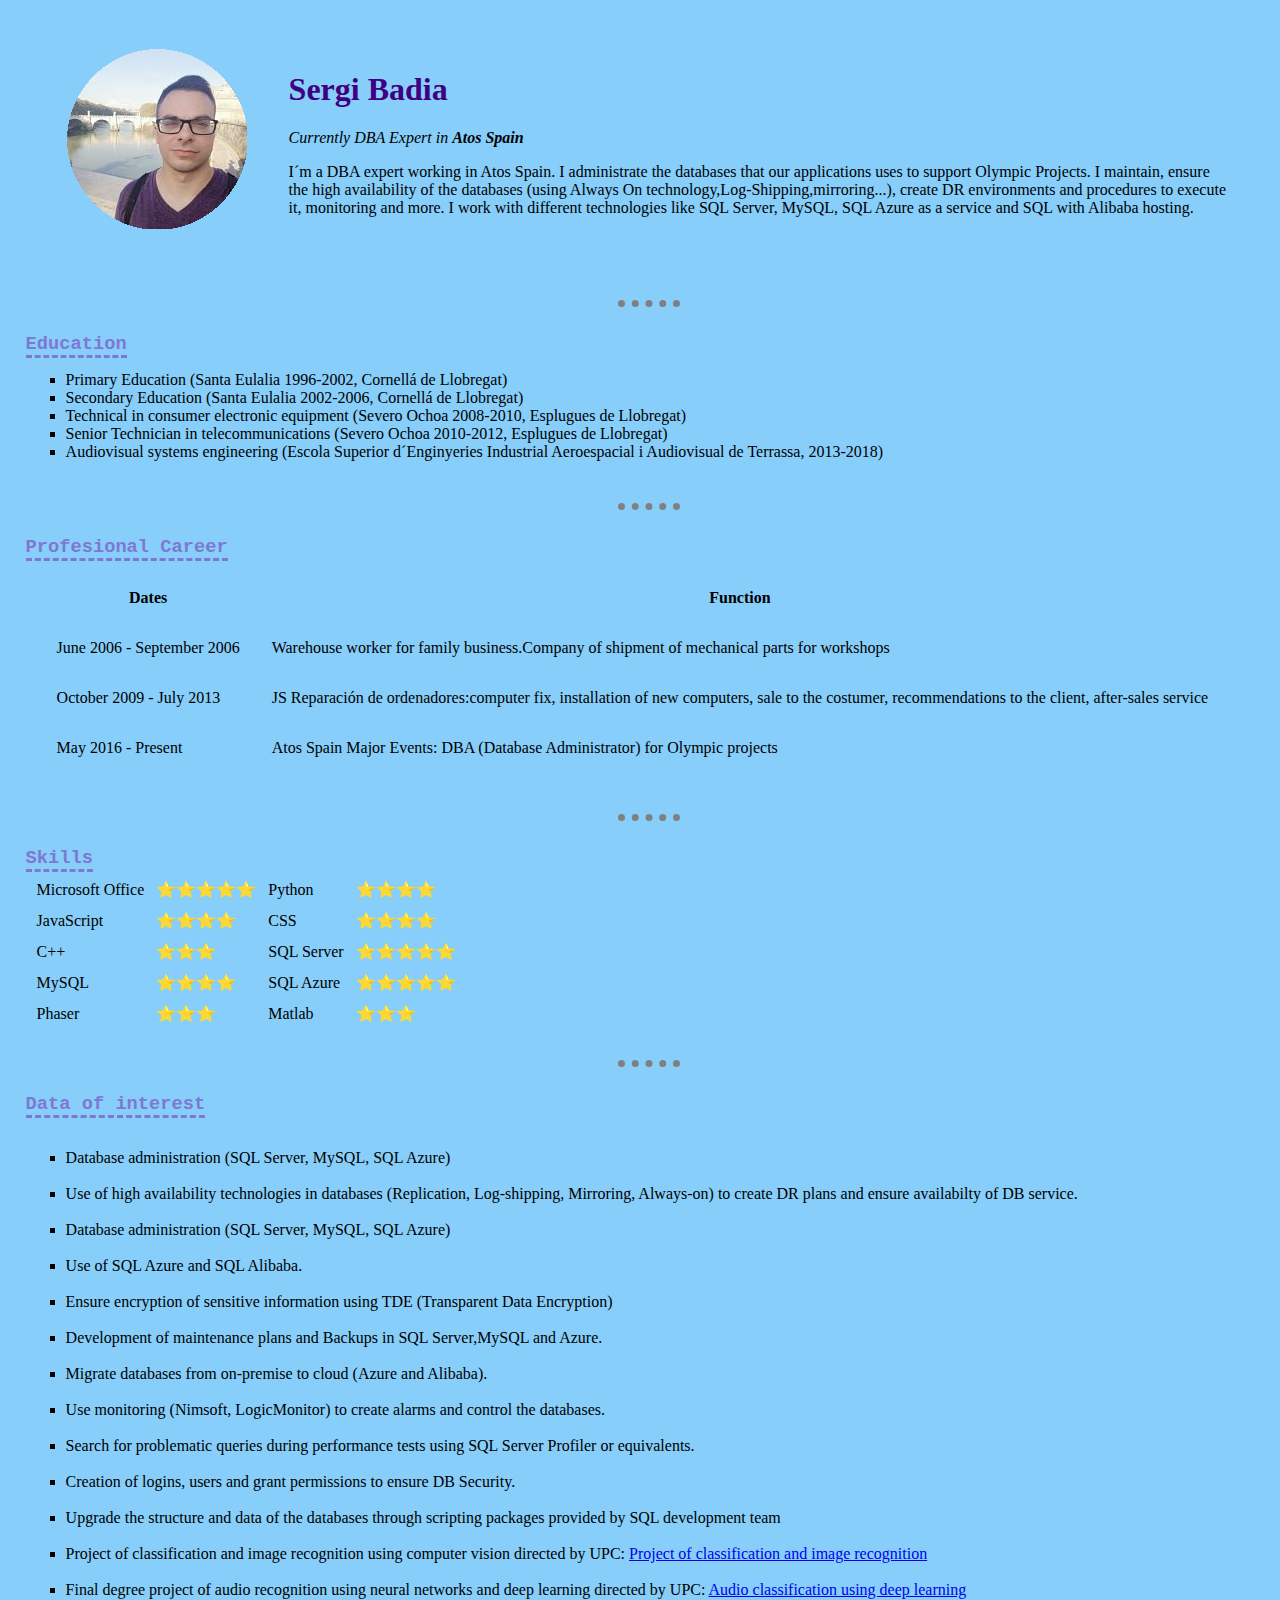
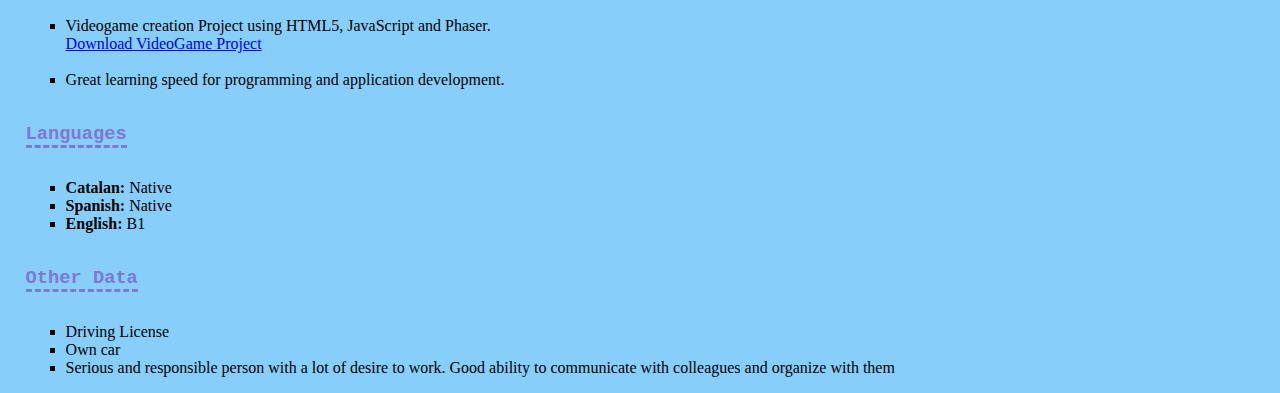
<file: index.html>
<!DOCTYPE html>
<html lang="en" dir="ltr">

<head>
  <meta charset="utf-8">
  <meta name="description" content="Sergi´s Personal site description. This apeears in google when searching">
  <title>Sergi Badia Curriculum</title>
  <link rel="stylesheet" href="css/styles.css">

</head>

<body>
  <table cellspacing="40">
    <tr>
      <td><img src="Images\Foto_cur.png" alt="Foto Curriculum"></td>
      <td>
        <h1>Sergi Badia</h1>
        <em>
          <p>Currently DBA Expert in <strong>Atos Spain</strong></p>
        </em>
        <p>
          I´m a DBA expert working in Atos Spain. I administrate the databases that our applications uses to support Olympic Projects. I maintain, ensure the high availability
          of the databases (using Always On technology,Log-Shipping,mirroring...), create DR environments and procedures to execute it, monitoring and more. I work with different
          technologies like SQL Server, MySQL, SQL Azure as a service and SQL with Alibaba hosting.
        </p>
      </td>
    </tr>
  </table>


  <!--<h4><a href="Contact_Me.html">Contact me</a></h4> -->
  <br>
  <hr>
  <br>
  <h3>Education</h3>
  <ul style="list-style-type:square">
    <li>
      Primary Education (Santa Eulalia 1996-2002, Cornellá de Llobregat)
    </li>
    <li>
      Secondary Education (Santa Eulalia 2002-2006, Cornellá de Llobregat)
    </li>
    <li>
      Technical in consumer electronic equipment (Severo Ochoa 2008-2010, Esplugues de Llobregat)
    </li>
    <li>
      Senior Technician in telecommunications (Severo Ochoa 2010-2012, Esplugues de Llobregat)
    </li>
    <li>
      Audiovisual systems engineering (Escola Superior d´Enginyeries Industrial Aeroespacial i Audiovisual de Terrassa, 2013-2018)
    </li>
  </ul>
  <br>
  <hr>
  <br>
  <h3>Profesional Career</h3>
  <table cellspacing="30">
    <thead>
      <th>Dates</th>
      <th>Function</th>
    </thead>
    <tbody>
      <tr>
        <td>June 2006 - September 2006</td>
        <td>Warehouse worker for family business.Company of shipment of mechanical parts for workshops</td>
      </tr>
      <tr>
        <td>October 2009 - July 2013</td>
        <td>JS Reparación de ordenadores:computer fix, installation of new computers, sale to the costumer, recommendations to the client, after-sales service </td>
      </tr>
      <tr>
        <td>May 2016 - Present</td>
        <td>Atos Spain Major Events: DBA (Database Administrator) for Olympic projects</td>
      </tr>

    </tbody>
  </table>
  <br>
  <hr>
  <br>
  <h3>Skills</h3>

  <table cellspacing="10">
    <tr>
      <td>Microsoft Office</td>
      <td>&#11088&#11088&#11088&#11088&#11088;</td>
      <td>Python</td>
      <td>&#11088&#11088&#11088&#11088;</td>
    </tr>
    <tr>
      <td>JavaScript</td>
      <td>&#11088&#11088&#11088&#11088;</td>
      <td>CSS</td>
      <td>&#11088&#11088&#11088&#11088;</td>
    </tr>
    <tr>
      <td>C++</td>
      <td>&#11088&#11088&#11088;</td>
      <td>SQL Server</td>
      <td>&#11088&#11088&#11088&#11088&#11088;</td>
    </tr>
    <tr>
      <td>MySQL</td>
      <td>&#11088&#11088&#11088&#11088;</td>
      <td>SQL Azure</td>
      <td>&#11088&#11088&#11088&#11088&#11088;</td>
    </tr>
    <tr>
      <td>Phaser</td>
      <td>&#11088&#11088&#11088;</td>
      <td>Matlab</td>
      <td>&#11088&#11088&#11088;</td>
    </tr>

  </table>
  <br>
  <hr>
  <br>
  <h3>Data of interest</h3>
  <ul style="list-style-type:square">

    <br>
    <li>
      Database administration (SQL Server, MySQL, SQL Azure)
    </li>
    <br>
    <li>
      Use of high availability technologies in databases (Replication, Log-shipping, Mirroring, Always-on) to create DR plans and ensure availabilty of DB service.
    </li>
    <br>
    <li>
      Database administration (SQL Server, MySQL, SQL Azure)
    </li>
    <br>
    <li>
      Use of SQL Azure and SQL Alibaba.
    </li>
    <br>
    <li>
      Ensure encryption of sensitive information using TDE (Transparent Data Encryption)
    </li>
    <br>
    <li>
      Development of maintenance plans and Backups in SQL Server,MySQL and Azure.
    </li>
    <br>
    <li>
      Migrate databases from on-premise to cloud (Azure and Alibaba).
    </li>
    <br>
    <li>
      Use monitoring (Nimsoft, LogicMonitor) to create alarms and control the databases.
    </li>
    <br>
    <li>
      Search for problematic queries during performance tests using SQL Server Profiler or equivalents.
    </li>
    <br>
    <li>
      Creation of logins, users and grant permissions to ensure DB Security.
    </li>
    <br>
    <li>
      Upgrade the structure and data of the databases through scripting packages provided by SQL development team
    </li>
    <br>
    <li>
      Project of classification and image recognition using computer vision directed by UPC:
      <a href="http://gdsa-upc.github.io/Discover-Terrassa/">Project of classification and image recognition</a>
    </li>
    <br>
    <li>
      Final degree project of audio recognition using neural networks and deep learning directed by UPC:
      <a href="https://upcommons.upc.edu/handle/2117/171021"> Audio classification using deep learning</a>
    </li>
    <br>
    <li>
      Videogame creation Project using HTML5, JavaScript and Phaser.<br>
      <a href="Downloads/Mario.zip" download> Download VideoGame Project</a>
    </li>
    <br>
    <li>
      Great learning speed for programming and application development.
    </li>

  </ul>
  <br>

  <h3>Languages</h3>
  <ul style="list-style-type:square">
    <br>
    <li><strong>Catalan:</strong> Native</li>
    <li><strong>Spanish:</strong> Native</li>
    <li><strong>English:</strong> B1</li>
  </ul>

  <br>
  <h3>Other Data</h3>
  <ul style="list-style-type:square">
    <br>
    <li>Driving License</li>
    <li>Own car</li>
    <li>Serious and responsible person with a lot of desire to work. Good ability to communicate with colleagues and organize with them</li>
  </ul>



</body>

</html>
</file>
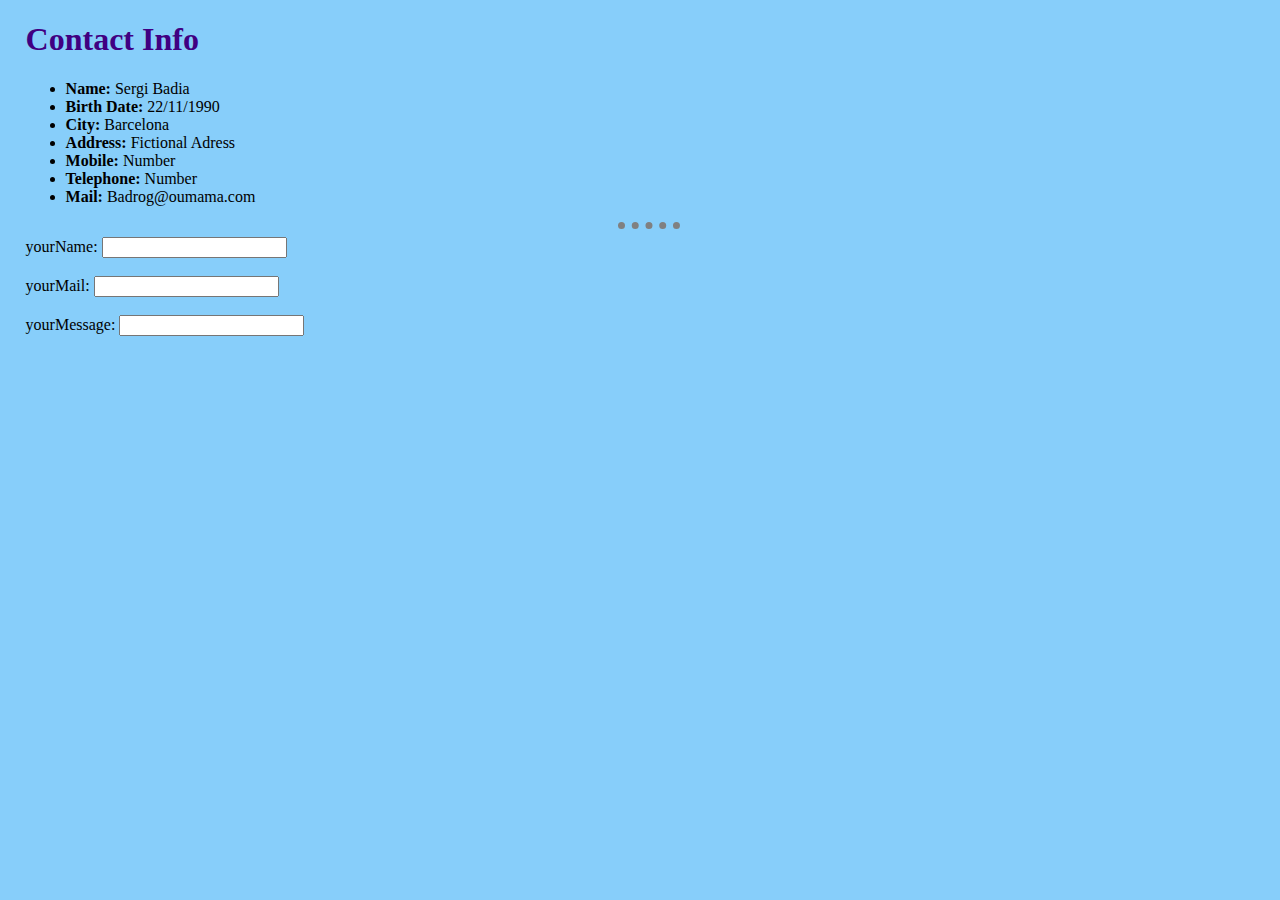
<file: Contact_Me.html>
<!DOCTYPE html>
<html lang="en" dir="ltr">

<head>
  <meta charset="utf-8">
  <title>Contact Info</title>
  <link rel="stylesheet" href="css/styles.css">

</head>

<body>

  <h1>Contact Info</h1>
  <ul>
    <li>
      <strong>Name: </strong>Sergi Badia
    </li>
    <li>
    <strong>Birth Date: </strong> 22/11/1990
    </li>
    <li>
      <strong>City: </strong>Barcelona
    </li>
    <li>
      <strong>Address: </strong>Fictional Adress
    </li>
    <li>
      <strong>Mobile: </strong>Number
    </li>
    <li>
      <strong>Telephone: </strong>Number
    </li>
    <li>
      <strong>Mail: </strong>Badrog@oumama.com
    </li>
  </ul>
  <hr />

  <form class="" action="index.html" method="post">
    <label for="yourName">yourName:</label>
    <input type="text" name="" value=""><br><br>
    <label for="yourMail">yourMail:</label>
    <input type="text" name="" value=""><br><br>
    <label for="yourMessage">yourMessage:</label>
    <input type="textarea" name="" value=""><br><br>


  </form>
</body>


</html>
</file>
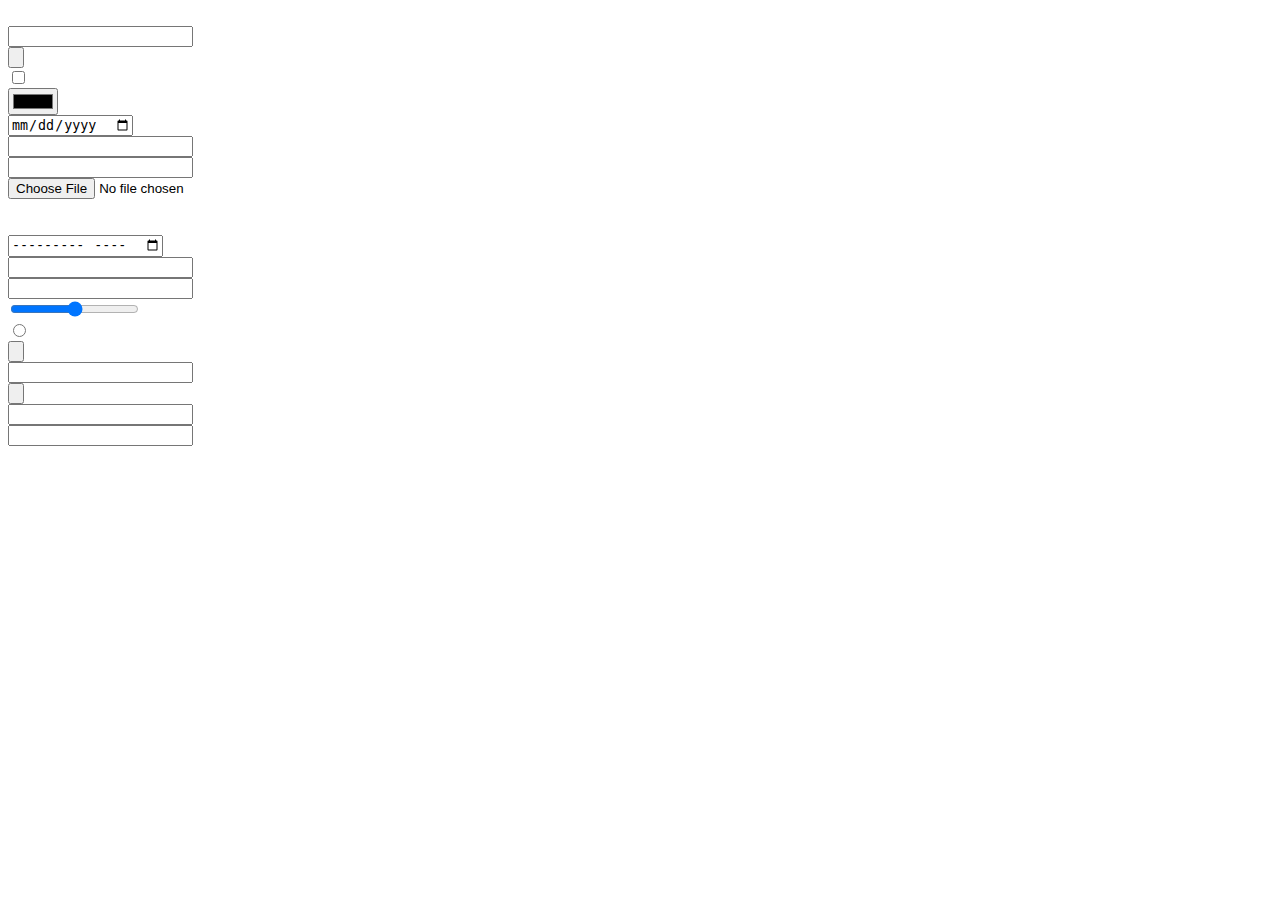
<file: input_forms_HTML.html>
<!DOCTYPE html>
<html lang="en" dir="ltr">
  <head>
    <meta charset="utf-8">
    <title></title>
  </head>
  <body>

    <form class="" action="index.html" method="post"><br />
      <input type="text" name="" value=""><br />
      <input type="button" name="" value=""><br />
      <input type="checkbox" name="" value=""><br />
      <input type="color" name="" value=""><br />
      <input type="date" name="" value=""><br />
      <input type="datetime" name="" value=""><br />
      <input type="email" name="" value=""><br />
      <input type="file" name="" value=""><br />
      <input type="hidden" name="" value=""><br />
      <input type="image" name="" value=""><br />
      <input type="month" name="" value=""><br />
      <input type="number" name="" value=""><br />
      <input type="password" name="" value=""><br />
      <input type="range" name="" value=""><br />
      <input type="radio" name="" value=""><br />
      <input type="reset" name="" value=""><br />
      <input type="search" name="" value=""><br />
      <input type="submit" name="" value=""><br />
      <input type="tel" name="" value=""><br />
      <input type="url" name="" value=""><br />


    </form>

  </body>
</html>
</file>
<file: css/styles.css>
body {
  background-color: lightskyblue;
  margin-left: 2%;
}

hr {
  border-style: dotted;
  border-color: grey;
  border-width: 7px 0 0 0;
  width: 5%;
}

h1{
  color: #400082;
}
h3{
  color: #7F78D2;
  font-family: "Courier New",Times,serif;
  border-style: dashed;
  border-width: 0 0 3px 0;
  display: inline;
}
</file>
